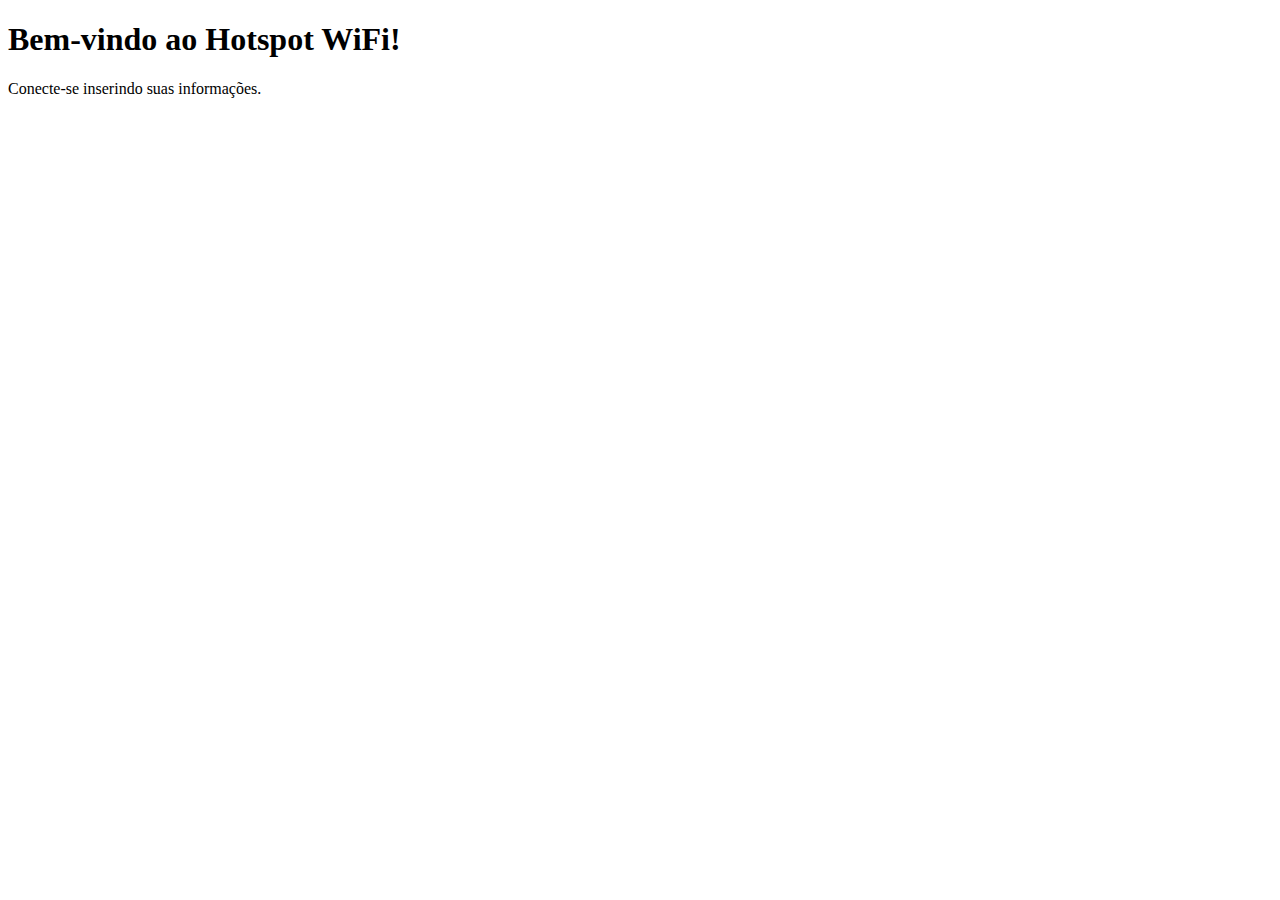
<file: templates/index.html>
<!DOCTYPE html>
<html>
<head>
    <title>Hotspot WiFi</title>
</head>
<body>
    <h1>Bem-vindo ao Hotspot WiFi!</h1>
    <p>Conecte-se inserindo suas informações.</p>
    <!-- Adicione mais conteúdo conforme necessário -->
</body>
</html>
</file>
